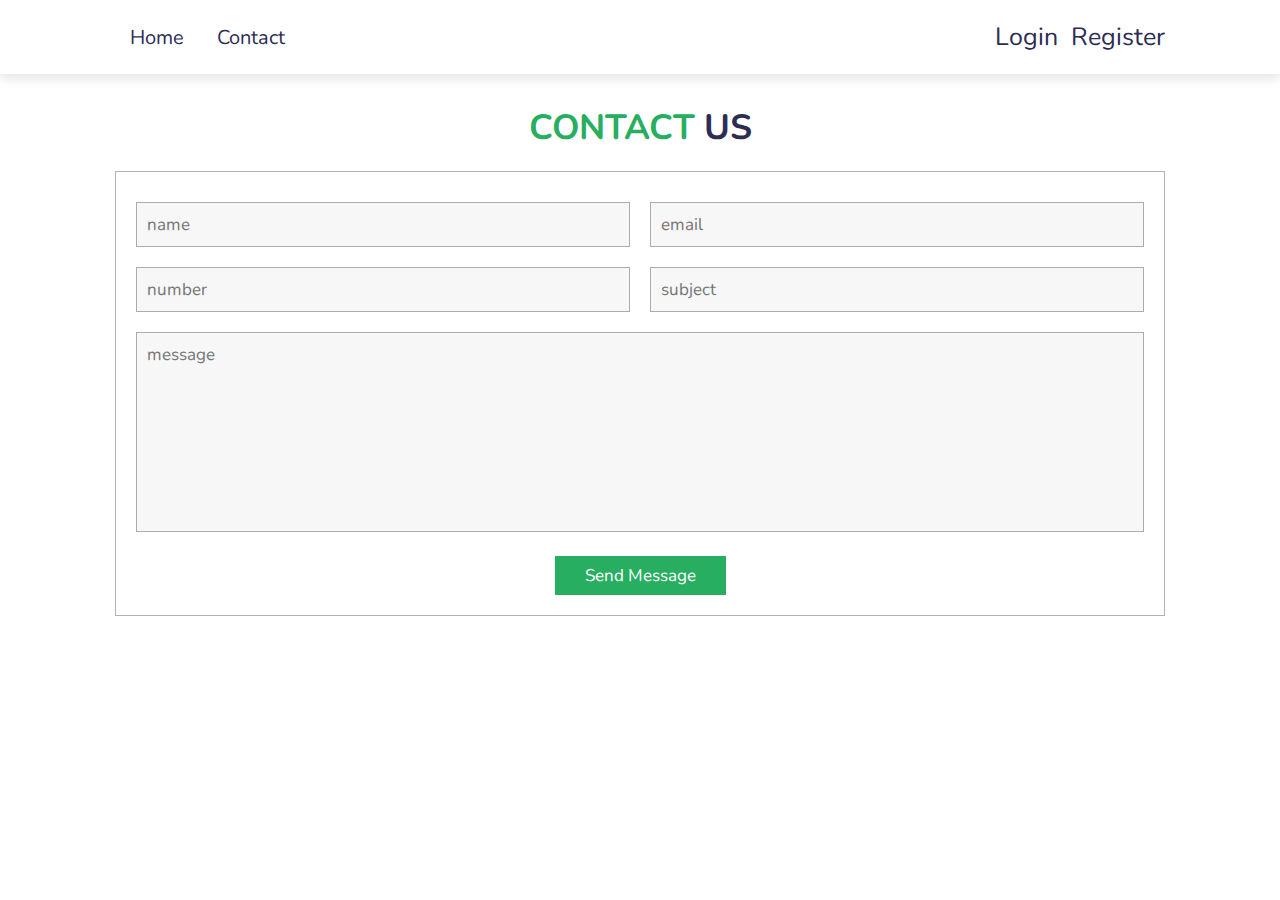
<file: contact.html>
<!DOCTYPE html>
<html lang="en">
<head>
    <meta charset="UTF-8">
    <meta http-equiv="X-UA-Compatible" content="IE=edge">
    <meta name="viewport" content="width=device-width, initial-scale=1.0">
    <title>Contact Us</title>
    <!-- font awesome cdn link  -->
    <link rel="stylesheet" href="https://cdnjs.cloudflare.com/ajax/libs/font-awesome/5.15.3/css/all.min.css">

    <!-- custom css file link  -->
    <link rel="stylesheet" href="index.css">
</head>
<body>
    <header>

        <div class="header-2">
    
            <div id="menu-bar" class="fas fa-bars"></div>
    
            <nav class="navbar">
                <a href="index.html">home</a>
                <a href="contact.html">contact</a>
            </nav>
    
            <div class="icons">
                <a href="login.html" class="Login">Login</a>
                <a href="register.html" class="Register">Register</a>
            </div>
    
        </div>
    
    </header>
    <!-- contact section starts  -->

<section class="contact" id="contact">

    <h1 class="heading"> <span>contact</span> us </h1>

    <form action="" onsubmit="return validation()">

        <div class="inputBox">
            <input id = "name" type="text" placeholder="name">
            <input id = "email" type="email" placeholder="email">
        </div>

        <div class="inputBox">
            <input id = "number" type="number" placeholder="number">
            <input id="subject" type="text" placeholder="subject">
        </div>

        <textarea placeholder="message" name="" id="message" cols="30" rows="10"></textarea>

        <input type="submit" value="send message" class="btn">

    </form>
    <script src="contact.js"></script>

</section>

<!-- contact section ends -->
</body>
</html>
</file>
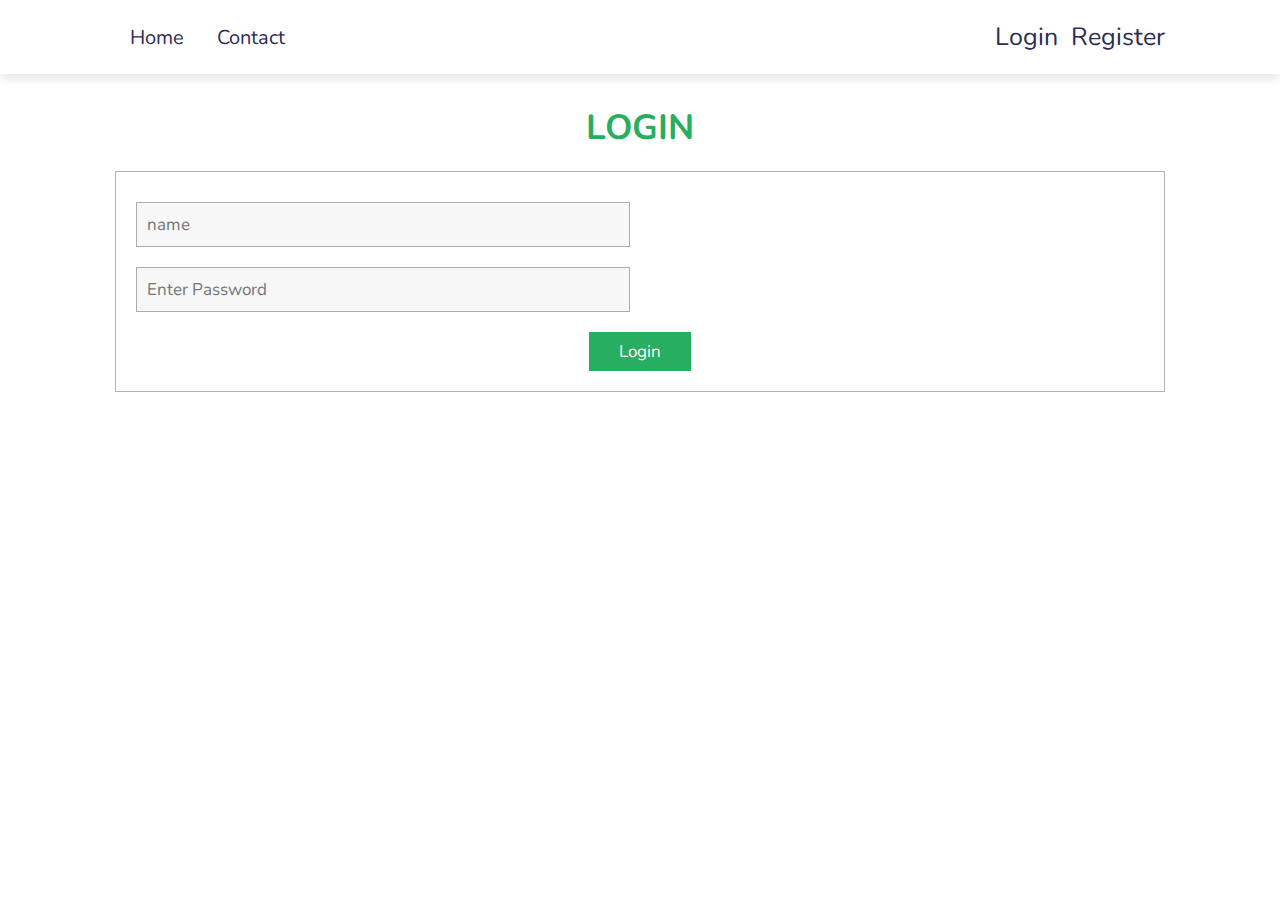
<file: login.html>
<!DOCTYPE html>
<html lang="en">
<head>
    <meta charset="UTF-8">
    <meta http-equiv="X-UA-Compatible" content="IE=edge">
    <meta name="viewport" content="width=device-width, initial-scale=1.0">
    <title>Contact Us</title>
    <!-- font awesome cdn link  -->
    <link rel="stylesheet" href="https://cdnjs.cloudflare.com/ajax/libs/font-awesome/5.15.3/css/all.min.css">

    <!-- custom css file link  -->
    <link rel="stylesheet" href="index.css">
</head>
<body>
    <header>

        <div class="header-2">
    
            <div id="menu-bar" class="fas fa-bars"></div>
    
            <nav class="navbar">
                <a href="index.html">home</a>
                <a href="contact.html">contact</a>
            </nav>
    
            <div class="icons">
                <a href="login.html" class="Login">Login</a>
                <a href="register.html" class="Register">Register</a>
            </div>
    
        </div>
    
    </header>
    <!-- contact section starts  -->

<section class="contact" id="contact">

    <h1 class="heading"> <span>Login</span></h1>

    <form action="" onsubmit="return validation()">

        <div class="inputBox">
            <input id = "name" type="text" placeholder="name">
        </div>

        <div class="inputBox">
            <input id = "number" type="password" placeholder="Enter Password">
        </div>

        <!-- <textarea placeholder="message" name="" id="message" cols="30" rows="10"></textarea> -->

        <input type="submit" value="Login" class="btn">

    </form>
    <script src="login.js"></script>

</section>

<!-- contact section ends -->
</body>
</html>
</file>
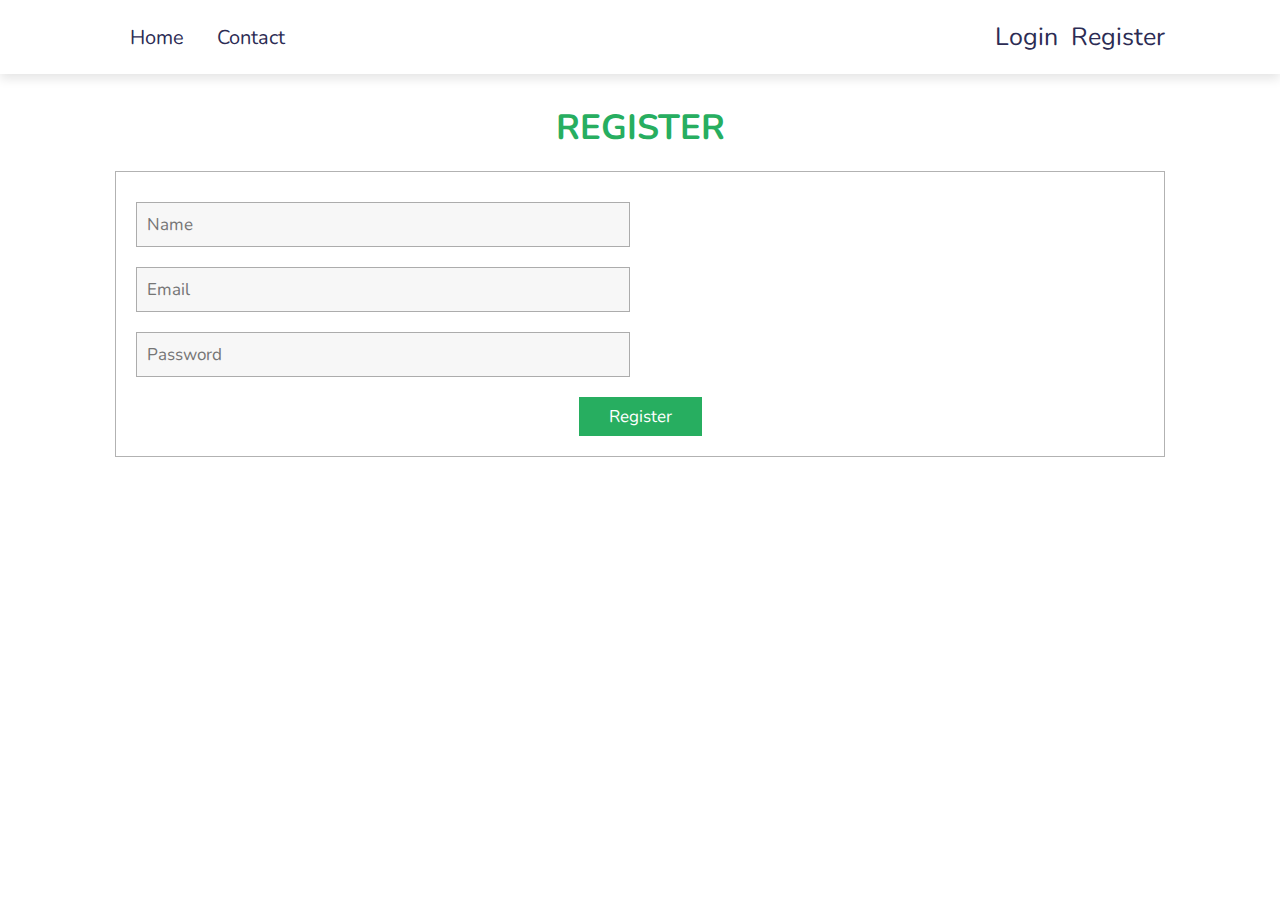
<file: register.html>
<!DOCTYPE html>
<html lang="en">
<head>
    <meta charset="UTF-8">
    <meta http-equiv="X-UA-Compatible" content="IE=edge">
    <meta name="viewport" content="width=device-width, initial-scale=1.0">
    <title>Contact Us</title>
    <!-- font awesome cdn link  -->
    <link rel="stylesheet" href="https://cdnjs.cloudflare.com/ajax/libs/font-awesome/5.15.3/css/all.min.css">

    <!-- custom css file link  -->
    <link rel="stylesheet" href="index.css">
</head>
<body>
    <header>

        <div class="header-2">
    
            <div id="menu-bar" class="fas fa-bars"></div>
    
            <nav class="navbar">
                <a href="index.html">home</a>
                <a href="contact.html">contact</a>
            </nav>
    
            <div class="icons">
                <a href="login.html" class="Login">Login</a>
                <a href="register.html" class="Register">Register</a>
            </div>
    
        </div>
    
    </header>
    <!-- contact section starts  -->

<section class="contact" id="contact">

    <h1 class="heading"> <span>Register</span></h1>

    <form action="" onsubmit="return validation()">

        <div class="inputBox">
            <input id = "name" type="text" placeholder="Name">
        </div>
        <div class="inputBox">
            <input id = "email" type="email" placeholder="Email">
        </div>
        <div class="inputBox">
            <input id = "number" type="password" placeholder="Password">
        </div>

        <!-- <textarea placeholder="message" name="" id="message" cols="30" rows="10"></textarea> -->

        <input type="submit" value="Register" class="btn">

    </form>
    <script src="register.js"></script>

</section>

<!-- contact section ends -->
</body>
</html>
</file>
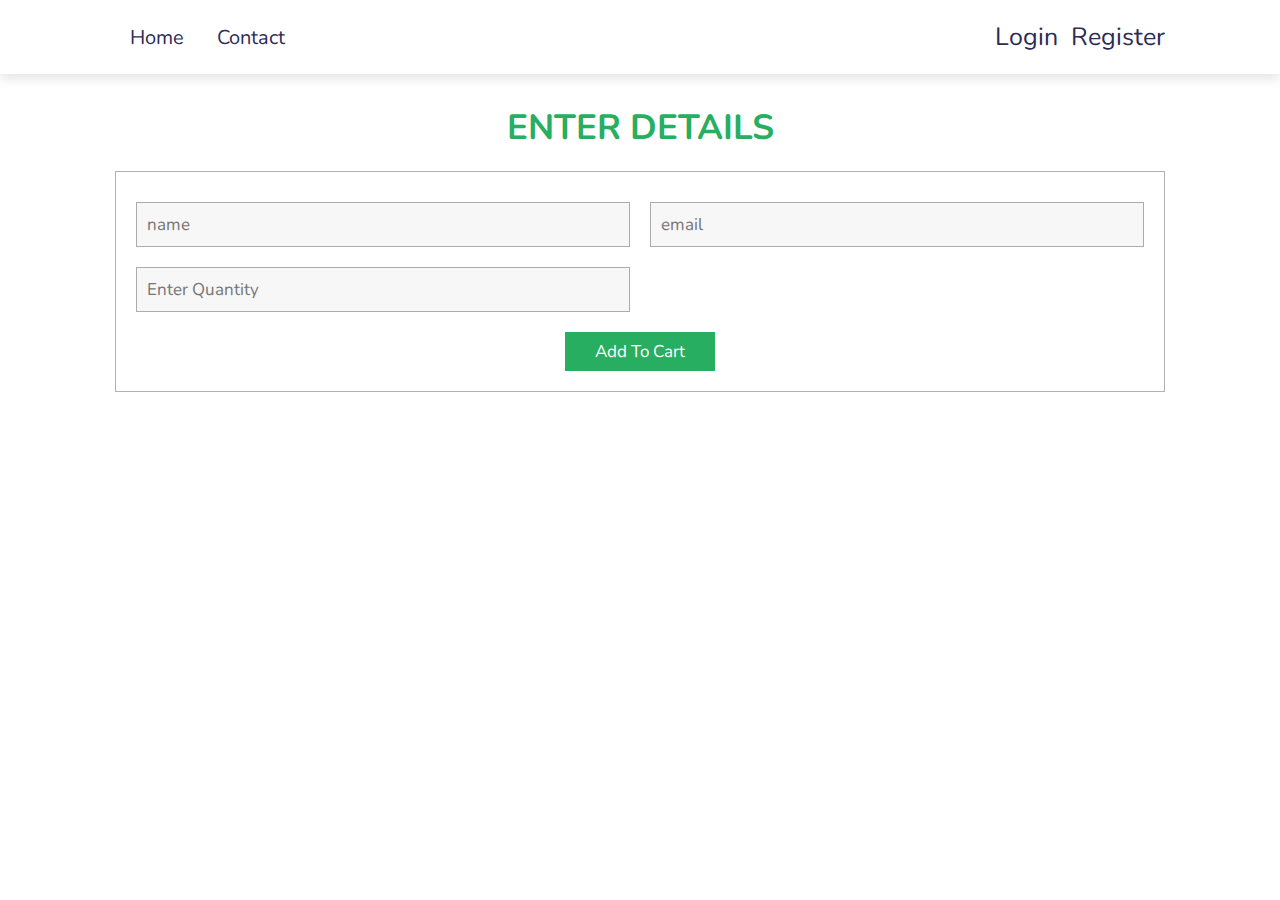
<file: vegitable1.html>
<!DOCTYPE html>
<html lang="en">
<head>
    <meta charset="UTF-8">
    <meta http-equiv="X-UA-Compatible" content="IE=edge">
    <meta name="viewport" content="width=device-width, initial-scale=1.0">
    <!-- font awesome cdn link  -->
    <link rel="stylesheet" href="https://cdnjs.cloudflare.com/ajax/libs/font-awesome/5.15.3/css/all.min.css">

    <!-- custom css file link  -->
    <link rel="stylesheet" href="index.css">
    <title>Vegitable1</title>
</head>
<body>
    <header>

        <div class="header-2">
    
            <div id="menu-bar" class="fas fa-bars"></div>
    
            <nav class="navbar">
                <a href="index.html">home</a>
                <a href="contact.html">contact</a>
            </nav>
    
            <div class="icons">
                <a href="login.html" class="Login">Login</a>
                <a href="register.html" class="Register">Register</a>
            </div>
    
        </div>
    
    </header>
    <section class="contact" id="contact">

        <h1 class="heading"> <span>Enter Details</span></h1>
    
        <form id="vegitableform" onsubmit="return validation()">
    
            <div class="inputBox">
                <input id="name" type="text" placeholder="name">
                <input id="email" type="email" placeholder="email">
            </div>
    
            <div class="inputBox">
                <input id="Quantity" type="number" placeholder="Enter Quantity">
            </div>
    
            <input id = "Purchase" type="submit" value="Add to Cart" class="btn">
    
        </form>
        <script src="vegitable.js"></script>
</body>
</html>
</file>
<file: index.css>
@import url('https://fonts.googleapis.com/css2?family=Nunito:wght@200;300;400;600;700&display=swap');

:root{
  --green:#27ae60;
  --black:#2c2c54;
}

*{
  font-family: 'Nunito', sans-serif;
  margin:0; padding:0;
  box-sizing: border-box;
  outline: none; border:none;
  text-decoration: none;
  text-transform: capitalize;
  transition: all .2s linear;
}

*::selection{
  background:var(--green);
  color:#fff;
}

html{
  font-size: 62.5%;
  overflow-x: hidden;
  scroll-padding-top: 6.5rem;
  scroll-behavior: smooth;
}

section{
  padding:2rem 9%;
}

.btn{
  display: inline-block;
  margin-top: 1rem;
  background:var(--green);
  color:#fff;
  padding:.8rem 3rem;
  font-size: 1.7rem;
  text-align: center;
  cursor: pointer;
}

.btn:hover{
  background:var(--black);
}

.heading{
  text-align: center;
  color:var(--black);
  text-transform: uppercase;
  padding:1rem;
  font-size: 3.5rem;
  padding-bottom: 2rem;
}

.heading span{
  color:var(--green);
  text-transform: uppercase;
}

.header-1{
  background:#eee;
  display: flex;
  align-items: center;
  justify-content: space-between;
  padding:2rem 9%;
}

.logo{
  color:var(--black);
  font-weight: bolder;
  font-size: 3rem;
}

.logo i{
  padding-right: .5rem;
  color:var(--green);
}

.header-1 .search-box-container{
  display: flex;
  height:5rem;
}

.header-1 .search-box-container #search-box{
  height: 100%;
  width:100%;
  padding:1rem;
  font-size: 2rem;
  color:#333;
  border:.1rem solid rgba(0,0,0,.3);
  text-transform: none;
}

.header-1 .search-box-container label{
  height: 100%;
  width:8rem;
  font-size: 2.5rem;
  line-height: 5rem;
  color:#fff;
  background:var(--green);
  text-align: center;
  cursor: pointer;
}

.header-1 .search-box-container label:hover{
  background:var(--black);
}

.header-2{
  background:#fff;
  display: flex;
  align-items: center;
  justify-content: space-between;
  padding:2rem 9%;
  box-shadow: 0 .5rem 1rem rgba(0,0,0,.1);
  position: relative;
}

.header-2.active{
  position: fixed;
  top:0; left: 0; right:0;
  z-index: 10000;
}

.header-2 .navbar a{
  padding:.5rem 1.5rem;
  font-size: 2rem;
  border-radius: .5rem;
  color:var(--black);
}

.header-2 .navbar a:hover{
  background:var(--green);
  color:#fff;
}

.header-2 .icons a{
  font-size: 2.5rem;
  color:var(--black);
  padding-left: 1rem;
}

.header-2 .icons a:hover{
  color:var(--green);
}

#menu-bar{
  font-size: 3rem;
  border-radius: .5rem;
  border:.1rem solid var(--black);
  padding:.8rem 1.5rem;
  color:var(--black);
  cursor: pointer;
  display: none;
}

.home{
  display: flex;
  align-items: center;
  justify-content: center;
  flex-wrap: wrap;
}

.home .image{
  flex:1 1 40rem;
  padding-top: 5rem;
}

.home .image img{
  width:100%;
}

.home .content{
  flex:1 1 40rem;
}

.home .content span{
  font-size: 3rem;
  color:#666;
}

.home .content h3{
  font-size: 5rem;
  color:var(--black);
}

.banner-container{
  display: flex;
  flex-wrap: wrap;
  gap:1.5rem;
}

.banner-container .banner{
  flex:1 1 40rem;
  height: 25rem;
  overflow: hidden;
  position: relative;
}

.banner-container .banner img{
  height: 100%;
  width:100%;
  object-fit: cover;
}

.banner-container .banner .content{
  position: absolute;
  top:50%; left: 4%;
  transform: translateY(-50%);
}

.banner-container .banner .content h3{
  font-size: 3rem;
  color:var(--black);
}

.banner-container .banner .content p{
  font-size: 2rem;
  color:#333;
}

.banner-container .banner:hover img{
  transform:scale(1.2) rotate(-5deg);
}

.category .box-container{
  display: flex;
  gap: 1.5rem;
  flex-wrap: wrap;
  padding-top: 1rem;
}

.category .box-container .box{
  border:.1rem solid rgba(0,0,0,.3);
  border-radius: .5rem;
  text-align: center;
  padding:2rem;
  flex:1 1 25rem;
}

.category .box-container .box img{
  width: 20rem;
  margin:.5rem 0;
}

.category .box-container .box h3{
  font-size: 3.5rem;
  color:var(--black);
}

.category .box-container .box p{
  font-size: 2rem;
  color:#666;
  padding:.5rem 0;
}

.category .box-container .box .btn{
  display: block;
}

.product .box-container{
  display: flex;
  flex-wrap: wrap;
  gap:1.5rem;
}

.product .box-container .box{
  flex:1 1 30rem;
  text-align: center;
  padding:2rem;
  border:.1rem solid rgba(0,0,0,.3);
  border-radius: .5rem;
  overflow: hidden;
  position: relative;
}

.product .box-container .box img{
  height: 20rem;
}

.product .box-container .box .discount{
  position: absolute;
  top:1rem; left: 1rem;
  background:rgba(0,255,0,.1);
  color:var(--green);
  padding:.7rem 1rem;
  font-size: 2rem;
}

.product .box-container .box .icons{
  position: absolute;
  top:.5rem; right:-6rem;
}

.product .box-container .box:hover .icons{
  right:1rem;
}

.product .box-container .box .icons a{
  display: block;
  height:4.5rem;
  width:4.5rem;
  line-height: 4.5rem;
  font-size: 1.7rem;
  color:var(--black);
  background:rgba(0,0,0,.05);
  border-radius: 50%;
  margin-top: .7rem;
}

.product .box-container .box .icons a:hover{
  background:var(--green);
  color:#fff;
}

.product .box-container .box h3{
  color:var(--black);
  font-size: 2.5rem;
}

.product .box-container .box .stars i{
  padding:1rem .1rem;
  font-size: 1.7rem;
  color:gold;
}

.product .box-container .box .price{
  font-size: 2rem;
  color:#333;
  padding:.5rem 0;
}

.product .box-container .box .price span{
  font-size: 1.5rem;
  color:#999;
  text-decoration: line-through;
}

.product .box-container .box .quantity{
  display: flex;
  align-items: center;
  justify-content: center;
  padding-top: 1rem;
  padding-bottom: .5rem;
}

.product .box-container .box .quantity span{
  padding:0 .7rem;
  font-size: 1.7rem;
}

.product .box-container .box .quantity input{
  border:.1rem solid rgba(0,0,0,.3);
  font-size: 1.5rem;
  font-weight: bolder;
  color:var(--black);
  padding:.5rem;
  background:rgba(0,0,0,.05);
}

.product .box-container .box .btn{
  display: block;
}

.deal{
  background:url(../images/deal-bg.jpg) no-repeat;
  background-position: center;
  background-size: cover;
  padding-top: 7rem;
  padding-bottom: 7rem;
}

.deal .content{
  max-width: 50rem;
}

.deal .content .title{
  font-size: 4rem;
  color:var(--black);
}

.deal .content p{
  font-size: 1.7rem;
  padding:1rem 0;
  color:#333;
}

.deal .content .count-down{
  display: flex;
  gap:1rem;
  padding:.5rem 0;
}

.deal .content .count-down .box{
  width:9rem;
  text-align: center;
  box-shadow: 0 .5rem 1rem rgba(0,0,0,.1);
  border:.1rem solid rgba(0,0,0,.3);
}

.deal .content .count-down .box h3{
  color:var(--black);
  background:#fff;
  height: 7rem;
  line-height: 7rem;
  width:100%;
  font-size: 5rem;
}

.deal .content .count-down .box span{
  display: block;
  background:var(--black);
  color:#fff;
  width:100%;
  padding:.5rem;
  font-size: 2rem;
}

.contact form{
  text-align: center;
  padding:2rem;
  border:.1rem solid rgba(0,0,0,.3);
}

.contact form .inputBox{
  display: flex;
  justify-content: space-between;
  flex-wrap: wrap;
}

.contact form .inputBox input, .contact form textarea{
  padding:1rem;
  font-size: 1.7rem;
  background:#f7f7f7;
  text-transform: none;
  margin:1rem 0;
  border:.1rem solid rgba(0,0,0,.3);
  width: 49%;
}

.contact form textarea{
  height: 20rem;
  resize: none;
  width: 100%;
}

.newsletter{
  background:url(../images/newsletter-bg.jpg) no-repeat;
  background-size: cover;
  background-position: center;
  text-align: center;
  padding:5rem 2rem;
}

.newsletter h3{
  font-size: 3rem;
  color:var(--black);
}

.newsletter form{
  max-width: 55rem;
  display: flex;
  align-items: center;
  margin:1rem auto;
  padding:1.5rem;
  background:rgba(0,0,0,.1);
}

.newsletter form .box{
  width:100%;
  padding:.7rem 1.5rem;
  font-size: 1.7rem;
  color:#333;
  text-transform: none;
}

.newsletter form .btn{
  margin-top: 0;
}

.footer .box-container{
  display: flex;
  gap:1.5rem;
  flex-wrap: wrap;
}

.footer .box-container .box{
  padding:1rem 0;
  flex:1 1 25rem;
}

.footer .box-container .box .share a{
  padding:0;
  height:4rem;
  width:4rem;
  line-height: 4rem;
  text-align: center;
}

.footer .box-container .box h3{
  font-size: 2.5rem;
  color:var(--black);
}

.footer .box-container .box p{
  font-size: 1.3rem;
  color:#666;
  padding:.7rem 0;
}

.footer .box-container .box .links{
  padding:1rem 0;
}

.footer .box-container .box .links a{
  display: block;
  padding:.5rem 0;
  font-size: 1.7rem;
  color:#333;
}

.footer .box-container .box .links a:hover{
  text-decoration: underline;
  color:var(--green);
}

.footer .credit{
  padding:2.5rem 1rem;
  border-top: .1rem solid rgba(0,0,0,.1);
  margin-top: 1rem;
  text-align: center;
  font-size: 2rem;
}

.footer .credit span{
  color:var(--green);
}
















/* media queries  */

@media(max-width:1200px){

  html{
    font-size: 55%;
  }

}

@media(max-width:991px){

  .header-1,
  .header-2{
    padding:2rem;
  }

  section{
    padding:2rem;
  }

}

@media(max-width:768px){

  #menu-bar{
    display: initial;
  }

  .header-2 .navbar{
    position: absolute;
    top:100%; left: 0; right:0;
    background:var(--black);
    padding:1rem 2rem;
    display: none;
  }

  .header-2 .navbar.active{
    display: initial;
  }

  .header-2 .navbar a{
    font-size: 2.5rem;
    display: block;
    text-align: center;
    background:#fff;
    padding:1rem;
    margin:1.5rem 0;
  }

  .home .content{
    text-align: center;
  }

  .home .content h3{
    font-size: 4rem;
  }

  .deal{
    background-position: left;
  }

  .deal .content{
    max-width: 100%;
    text-align: center;
  }

  .deal .content .count-down{
    justify-content: center;
  }

  .contact form .inputBox input{
    width:100%;
  }

  .newsletter h3{
    font-size: 2.2rem;
  }

}

@media(max-width:450px){

  html{
    font-size: 50%;
  }

  .heading{
    font-size: 3rem;
  }

  .header-1{
    flex-flow: column;
  }

  .header-1 .search-box-container{
    width:100%;
    margin-top: 2rem;
  }

  .logo{
    font-size: 4rem;
  }

  .deal .content .count-down .box h3{
    font-size: 4rem;
  }

  .deal .content .count-down .box span{
    font-size: 1.5rem;
  }

}
</file>
